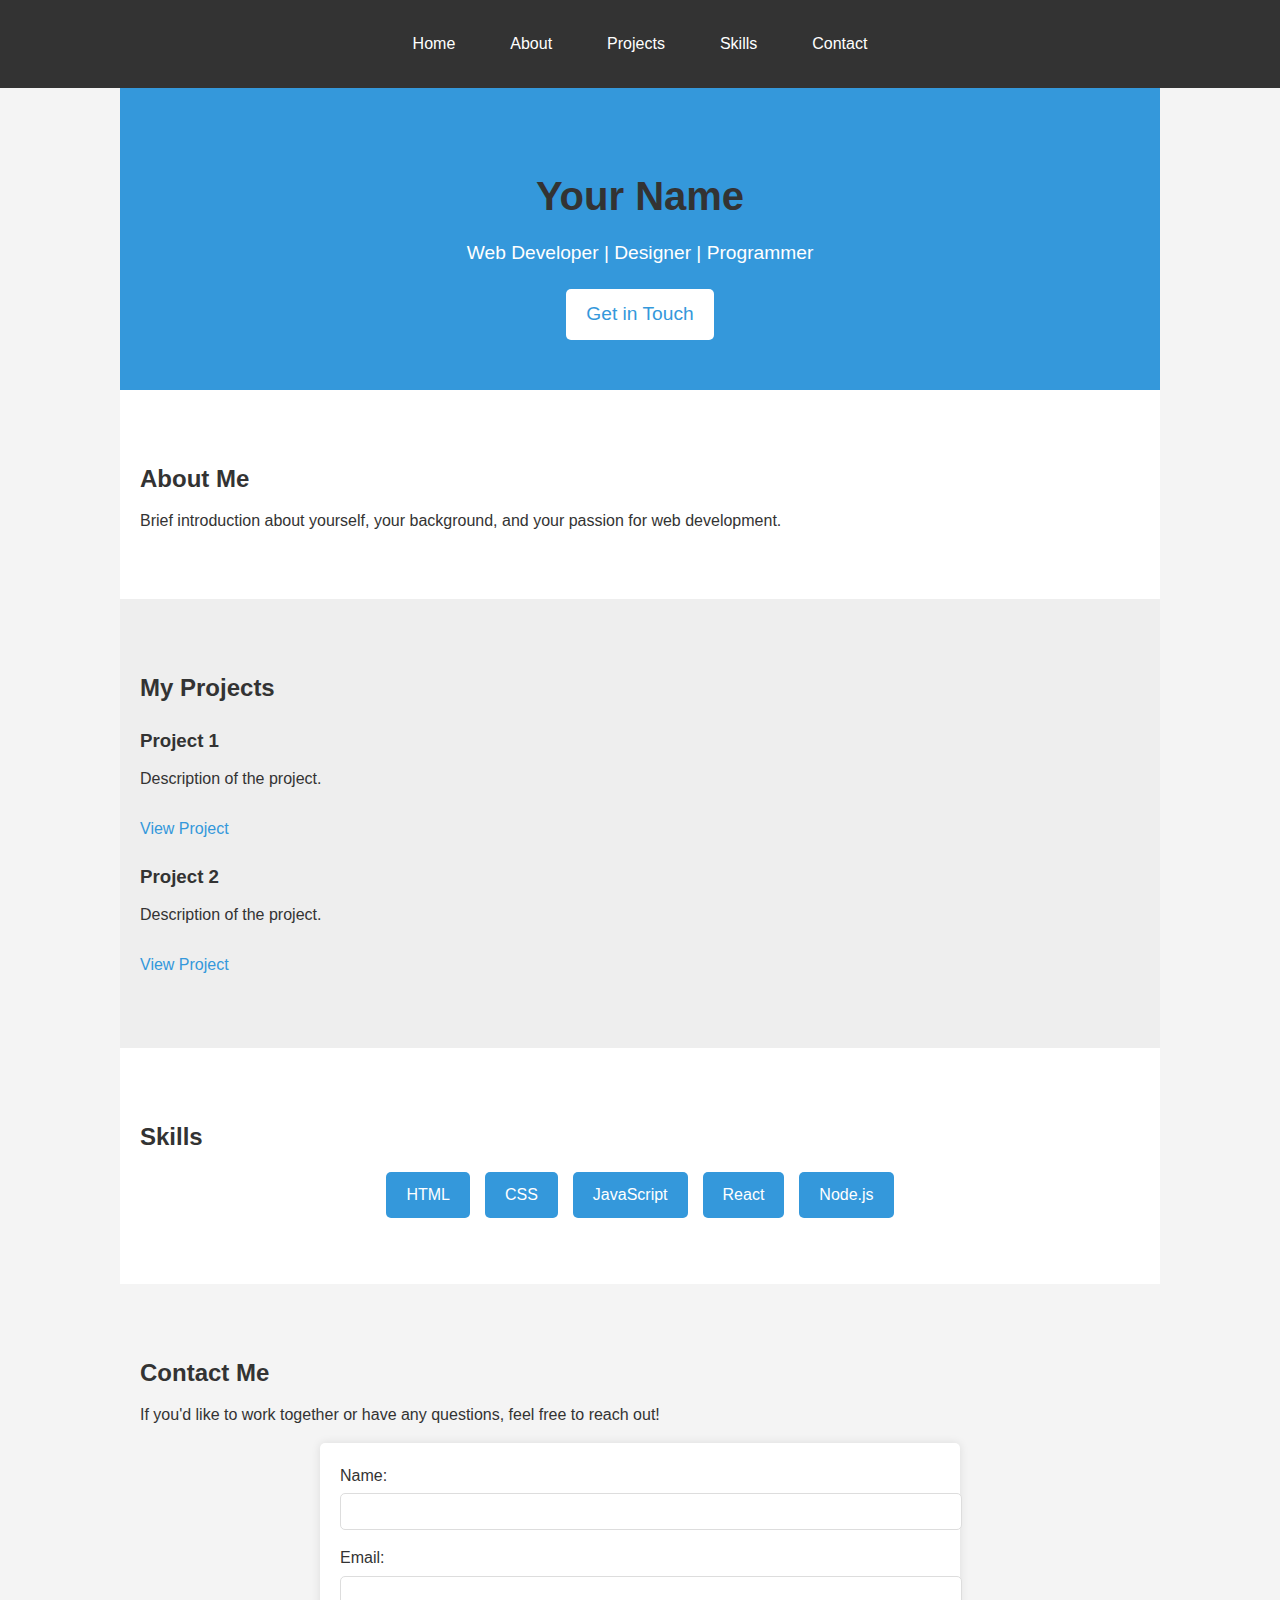
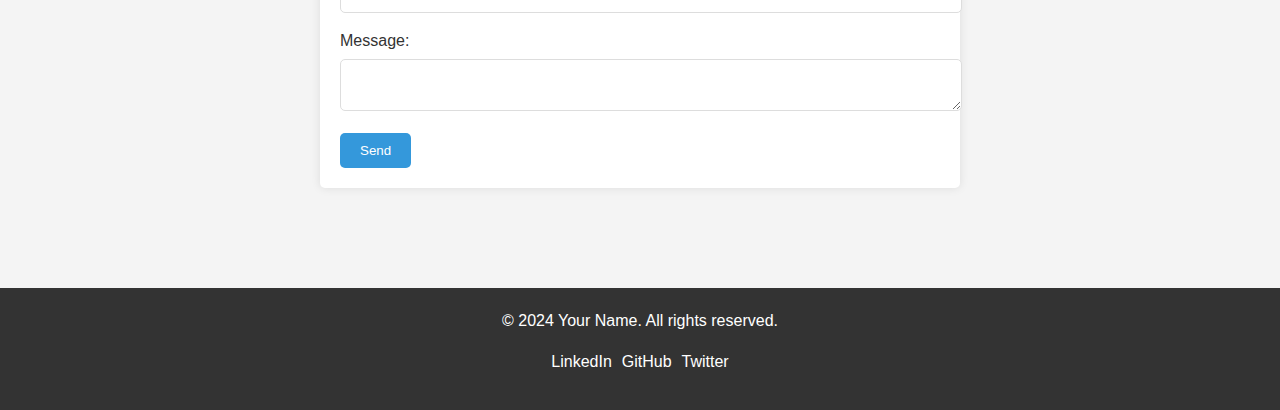
<file: index.html>
<!DOCTYPE html>
<html lang="en">
<head>
    <meta charset="UTF-8">
    <meta name="viewport" content="width=device-width, initial-scale=1.0">
    <title>Your Name | Portfolio</title>
    <link rel="stylesheet" href="portstyle.css"> <!-- Link to your CSS file -->
</head>
<body>

    <!-- Header Section -->
     
    <header>
        <nav>
            <ul>
                <li><a href="#home">Home</a></li>
                <li><a href="#about">About</a></li>
                <li><a href="#projects">Projects</a></li>
                <li><a href="#skills">Skills</a></li>
                <li><a href="#contact">Contact</a></li>
            </ul>
            </nav>
        
    </header>

    <!-- Home Section -->
    <section id="home">
        <h1>Your Name</h1>
        <p>Web Developer | Designer | Programmer</p>
        <a href="#contact" class="button">Get in Touch</a>
    </section>

    <!-- About Section -->
    <section id="about">
        <h2>About Me</h2>
        <p>Brief introduction about yourself, your background, and your passion for web development.</p>
    </section>

    <!-- Projects Section -->
    <section id="projects">
        <h2>My Projects</h2>
        <div class="project">
            <h3>Project 1</h3>
            <p>Description of the project.</p>
            <a href="https://www.bing.com/ck/a?!&&p=2fc1a1523e04adb3JmltdHM9MTcyMzI0ODAwMCZpZ3VpZD0xNjQyMDcwNy1hYjFhLTZiMGUtMDQzYi0xM2QwYWExYzZhMmMmaW5zaWQ9NTQ2Mw&ptn=3&ver=2&hsh=3&fclid=16420707-ab1a-6b0e-043b-13d0aa1c6a2c&psq=w3schools&u=a1aHR0cHM6Ly93d3cudzNzY2hvb2xzLmNvbS8&ntb=1" target="myframe">View Project</a>
        </div>
        <div class="project">
            <h3>Project 2</h3>
            <p>Description of the project.</p>
            <a href="#" target="_blank">View Project</a>
        </div>
        <!-- Add more projects as needed -->
    </section>

    <!-- Skills Section -->
    <section id="skills">
        <h2>Skills</h2>
        
        <ul>
            <li>HTML</li>
            <li>CSS</li>
            <li>JavaScript</li>
            <li>React</li>
            <li>Node.js</li>
            <!-- List other skills -->
        </ul>
        
    </section>

    <!-- Contact Section -->
    <section id="contact">
        <h2>Contact Me</h2>
        <p>If you'd like to work together or have any questions, feel free to reach out!</p>
        <form action="submit_form.php" method="POST"> <!-- Adjust action as needed -->
            <label for="name">Name:</label>
            <input type="text" id="name" name="name" required>
            
            <label for="email">Email:</label>
            <input type="email" id="email" name="email" required>
            
            <label for="message">Message:</label>
            <textarea id="message" name="message" required></textarea>
            
            <button type="submit">Send</button>
        </form>
    </section>

    <!-- Footer Section -->
    <footer>
        <p>&copy; 2024 Your Name. All rights reserved.</p>
        <ul>
            <li><a href="#" target="_blank">LinkedIn</a></li>
            <li><a href="#" target="_blank">GitHub</a></li>
            <li><a href="#" target="_blank">Twitter</a></li>
            <!-- Add more social links -->
        </ul>
    </footer>

</body>
</html>
</file>
<file: portstyle.css>
* {
    scroll-behavior: smooth;
}

/* Global Styles */
body {
    font-family: Arial, Helvetica, sans-serif, sans-serif;
    margin: 0;
    padding: 0;
    line-height: 1.6;
    color: #333;
    background-color: #f4f4f4;
}

h1, h2, h3 {
    color: #333;
    margin-bottom: 10px;
}

p {
    margin: 0 0 15px;
}

a {
    color: #3498db;
    text-decoration: none;
}

a:hover {
    text-decoration: underline;
}

ul {
    list-style: none;
    padding: 0;
}

/* Header Styles */
header {
    background-color: #333;
    color: #d8084ad1;
    padding: 15px 0;
}

header nav ul {
    display: flex;
    justify-content: center;
    gap: 15px;
}

header nav ul li {
    margin: 0;
}

header nav ul li a {
    color: #fff;
    padding: 10px 20px;
}

header nav ul li a:hover {
    background-color: #444;
    border-radius: 5px;
}

/* Home Section */
#home {
    text-align: center;
    padding: 50px 20px;
    background-color: #3498db;
    color: #fff;
}

#home h1 {
    font-size: 2.5rem;
    margin-bottom: 10px;
}

#home p {
    font-size: 1.2rem;
    margin-bottom: 20px;
}

#home .button {
    background-color: #fff;
    color: #3498db;
    padding: 10px 20px;
    border-radius: 5px;
    display: inline-block;
    font-size: 1.2rem;
}

#home .button:hover {
    background-color: #f4f4f4;
}

/* Section Styles */
section {
    padding: 50px 20px;
    max-width: 1000px;
    margin: 0 auto;
}

#about, #skills {
    background-color: #fff;
}

#projects {
    background-color: #eee;
}

#projects .project {
    margin-bottom: 20px;
}

#projects .project a {
    display: inline-block;
    margin-top: 10px;
}

/* Skills Section */
#skills ul {
    display: flex;
    flex-wrap: wrap;
    justify-content: center;
    gap: 15px;
}

#skills ul li {
    background-color: #3498db;
    color: #fff;
    padding: 10px 20px;
    border-radius: 5px;
}

/* Contact Section */
#contact form {
    max-width: 600px;
    margin: 0 auto;
    background-color: #fff;
    padding: 20px;
    border-radius: 5px;
    box-shadow: 0 0 10px rgba(0, 0, 0, 0.1);
}

#contact form label {
    display: block;
    margin-bottom: 5px;
}

#contact form input[type="text"],
#contact form input[type="email"],
#contact form textarea {
    width: 100%;
    padding: 10px;
    margin-bottom: 15px;
    border: 1px solid #ddd;
    border-radius: 5px;
}

#contact form button {
    display: inline-block;
    background-color: #3498db;
    color: #fff;
    padding: 10px 20px;
    border: none;
    border-radius: 5px;
    cursor: pointer;
}

#contact form button:hover {
    background-color: #2980b9;
}

/* Footer Styles */
footer {
    background-color: #333;
    color: #fff;
    text-align: center;
    padding: 20px 0;
    margin-top: 50px;
}

footer ul {
    display: flex;
    justify-content: center;
    gap: 10px;
    margin-top: 10px;
}

footer ul li a {
    color: #fff;
}

footer ul li a:hover {
    text-decoration: underline;
}
</file>
